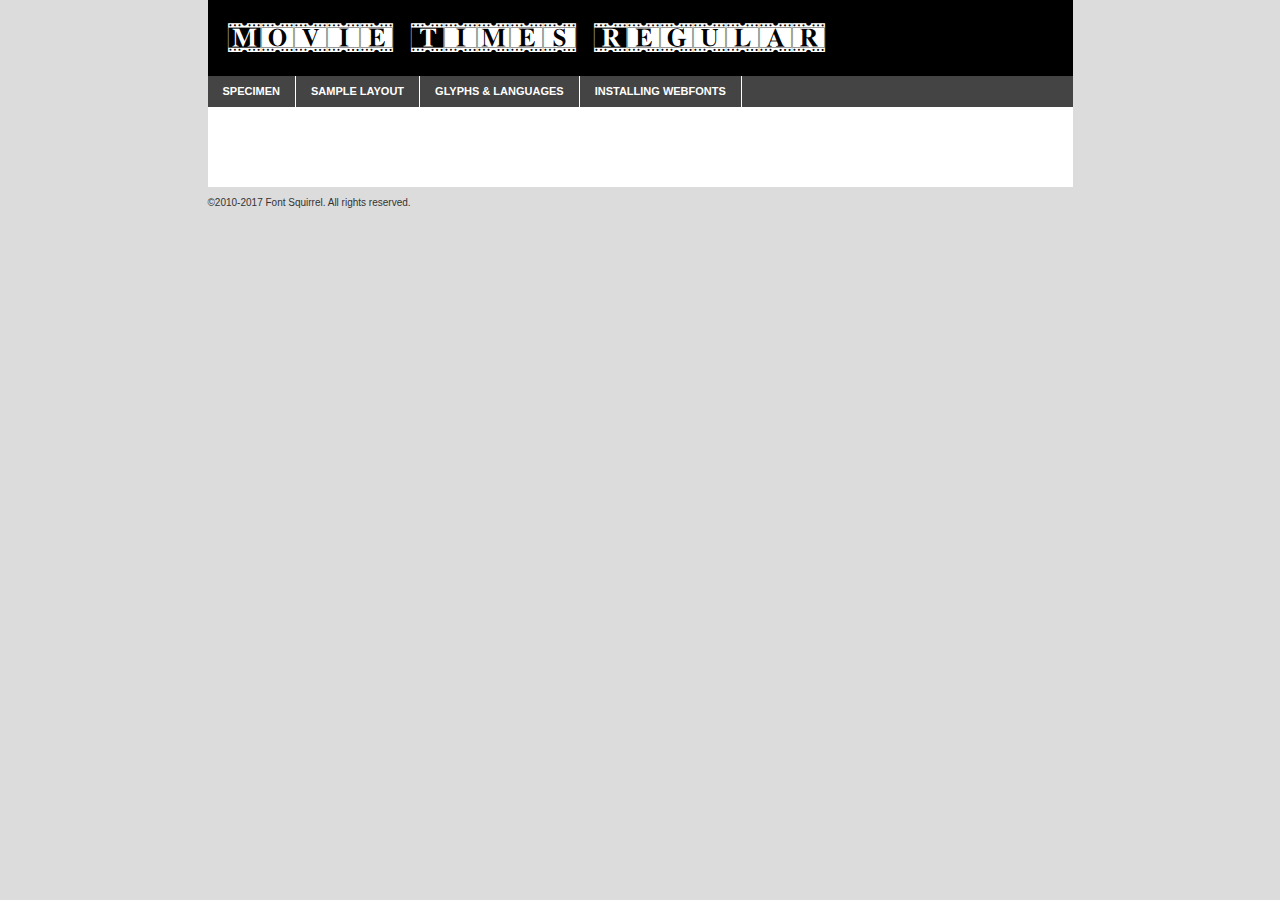
<file: assets/font/movietimes-pg61-demo.html>
<!DOCTYPE html PUBLIC "-//W3C//DTD XHTML 1.0 Transitional//EN"
        "http://www.w3.org/TR/xhtml1/DTD/xhtml1-transitional.dtd">

<html xmlns="http://www.w3.org/1999/xhtml" xml:lang="en" lang="en">
<head>
    <meta http-equiv="Content-Type" content="text/html; charset=utf-8"/>
    <script src="http://ajax.googleapis.com/ajax/libs/jquery/1.7.2/jquery.min.js" type="text/javascript" charset="utf-8"></script>
    <script type="text/javascript">
		(function($) {
			$.fn.easyTabs = function(option) {
				var param = jQuery.extend({ fadeSpeed: 'fast', defaultContent: 1, activeClass: 'active' }, option);
				$(this).each(function() {
					var thisId = '#' + this.id;
					if ( param.defaultContent == '' )
					{
						param.defaultContent = 1;
					}
					if ( typeof param.defaultContent == 'number' )
					{
						var defaultTab = $(thisId + ' .tabs li:eq(' + (param.defaultContent - 1) + ') a').attr('href').substr(1);
					}
					else
					{
						var defaultTab = param.defaultContent;
					}
					$(thisId + ' .tabs li a').each(function() {
						var tabToHide = $(this).attr('href').substr(1);
						$('#' + tabToHide).addClass('easytabs-tab-content');
					});
					hideAll();
					changeContent(defaultTab);

					function hideAll() {$(thisId + ' .easytabs-tab-content').hide();}

					function changeContent(tabId)
					{
						hideAll();
						$(thisId + ' .tabs li').removeClass(param.activeClass);
						$(thisId + ' .tabs li a[href=#' + tabId + ']').closest('li').addClass(param.activeClass);
						if ( param.fadeSpeed != 'none' )
						{
							$(thisId + ' #' + tabId).fadeIn(param.fadeSpeed);
						}
						else
						{
							$(thisId + ' #' + tabId).show();
						}
					}

					$(thisId + ' .tabs li').click(function() {
						var tabId = $(this).find('a').attr('href').substr(1);
						changeContent(tabId);
						return false;
					});
				});
			}
		})(jQuery);
    </script>
    <link rel="stylesheet" href="specimen_files/specimen_stylesheet.css" type="text/css" charset="utf-8"/>
    <link rel="stylesheet" href="stylesheet.css" type="text/css" charset="utf-8"/>

    <style type="text/css">
        		body {
			font-family: 'movie_timesregular';
        		}

            </style>

    <title>Movie Times Regular Specimen</title>


    <script type="text/javascript" charset="utf-8">
		$(document).ready(function() {
			$('#container').easyTabs({ defaultContent: 1 });
		});
    </script>
</head>

<body>
<div id="container">
    <div id="header">
		Movie Times Regular    </div>
    <ul class="tabs">
        <li><a href="#specimen">Specimen</a></li>
        <li><a href="#layout">Sample Layout</a></li>
		        <li><a href="#glyphs">Glyphs &amp; Languages</a></li>
        <li><a href="#installing">Installing Webfonts</a></li>

    </ul>

    <div id="main_content">


        <div id="specimen">

            <div class="section">
                <div class="grid12 firstcol">
                    <div class="huge">AaBb</div>
                </div>
            </div>

            <div class="section">
                <div class="glyph_range">A&#x200B;B&#x200b;C&#x200b;D&#x200b;E&#x200b;F&#x200b;G&#x200b;H&#x200b;I&#x200b;J&#x200b;K&#x200b;L&#x200b;M&#x200b;N&#x200b;O&#x200b;P&#x200b;Q&#x200b;R&#x200b;S&#x200b;T&#x200b;U&#x200b;V&#x200b;W&#x200b;X&#x200b;Y&#x200b;Z&#x200b;a&#x200b;b&#x200b;c&#x200b;d&#x200b;e&#x200b;f&#x200b;g&#x200b;h&#x200b;i&#x200b;j&#x200b;k&#x200b;l&#x200b;m&#x200b;n&#x200b;o&#x200b;p&#x200b;q&#x200b;r&#x200b;s&#x200b;t&#x200b;u&#x200b;v&#x200b;w&#x200b;x&#x200b;y&#x200b;z&#x200b;1&#x200b;2&#x200b;3&#x200b;4&#x200b;5&#x200b;6&#x200b;7&#x200b;8&#x200b;9&#x200b;0&#x200b;&amp;&#x200b;.&#x200b;,&#x200b;?&#x200b;!&#x200b;&#64;&#x200b;(&#x200b;)&#x200b;#&#x200b;$&#x200b;%&#x200b;*&#x200b;+&#x200b;-&#x200b;=&#x200b;:&#x200b;;</div>
            </div>
            <div class="section">
                <div class="grid12 firstcol">
                    <table class="sample_table">
                        <tr>
                            <td>10</td>
                            <td class="size10">abcdefghijklmnopqrstuvwxyzABCDEFGHIJKLMNOPQRSTUVWXYZ0123456789abcdefghijklmnopqrstuvwxyzABCDEFGHIJKLMNOPQRSTUVWXYZ0123456789abcdefghijklmnopqrstuvwxyzABCDEFGHIJKLMNOPQRSTUVWXYZ</td>
                        </tr>
                        <tr>
                            <td>11</td>
                            <td class="size11">abcdefghijklmnopqrstuvwxyzABCDEFGHIJKLMNOPQRSTUVWXYZ0123456789abcdefghijklmnopqrstuvwxyzABCDEFGHIJKLMNOPQRSTUVWXYZ0123456789abcdefghijklmnopqrstuvwxyzABCDEFGHIJKLMNOPQRSTUVWXYZ</td>
                        </tr>
                        <tr>
                            <td>12</td>
                            <td class="size12">abcdefghijklmnopqrstuvwxyzABCDEFGHIJKLMNOPQRSTUVWXYZ0123456789abcdefghijklmnopqrstuvwxyzABCDEFGHIJKLMNOPQRSTUVWXYZ0123456789abcdefghijklmnopqrstuvwxyzABCDEFGHIJKLMNOPQRSTUVWXYZ</td>
                        </tr>
                        <tr>
                            <td>13</td>
                            <td class="size13">abcdefghijklmnopqrstuvwxyzABCDEFGHIJKLMNOPQRSTUVWXYZ0123456789abcdefghijklmnopqrstuvwxyzABCDEFGHIJKLMNOPQRSTUVWXYZ0123456789abcdefghijklmnopqrstuvwxyzABCDEFGHIJKLMNOPQRSTUVWXYZ</td>
                        </tr>
                        <tr>
                            <td>14</td>
                            <td class="size14">abcdefghijklmnopqrstuvwxyzABCDEFGHIJKLMNOPQRSTUVWXYZ0123456789abcdefghijklmnopqrstuvwxyzABCDEFGHIJKLMNOPQRSTUVWXYZ0123456789abcdefghijklmnopqrstuvwxyzABCDEFGHIJKLMNOPQRSTUVWXYZ</td>
                        </tr>
                        <tr>
                            <td>16</td>
                            <td class="size16">abcdefghijklmnopqrstuvwxyzABCDEFGHIJKLMNOPQRSTUVWXYZ0123456789abcdefghijklmnopqrstuvwxyzABCDEFGHIJKLMNOPQRSTUVWXYZ</td>
                        </tr>
                        <tr>
                            <td>18</td>
                            <td class="size18">abcdefghijklmnopqrstuvwxyzABCDEFGHIJKLMNOPQRSTUVWXYZ0123456789abcdefghijklmnopqrstuvwxyzABCDEFGHIJKLMNOPQRSTUVWXYZ</td>
                        </tr>
                        <tr>
                            <td>20</td>
                            <td class="size20">abcdefghijklmnopqrstuvwxyzABCDEFGHIJKLMNOPQRSTUVWXYZ0123456789abcdefghijklmnopqrstuvwxyzABCDEFGHIJKLMNOPQRSTUVWXYZ</td>
                        </tr>
                        <tr>
                            <td>24</td>
                            <td class="size24">abcdefghijklmnopqrstuvwxyzABCDEFGHIJKLMNOPQRSTUVWXYZ0123456789abcdefghijklmnopqrstuvwxyzABCDEFGHIJKLMNOPQRSTUVWXYZ</td>
                        </tr>
                        <tr>
                            <td>30</td>
                            <td class="size30">abcdefghijklmnopqrstuvwxyzABCDEFGHIJKLMNOPQRSTUVWXYZ0123456789abcdefghijklmnopqrstuvwxyzABCDEFGHIJKLMNOPQRSTUVWXYZ</td>
                        </tr>
                        <tr>
                            <td>36</td>
                            <td class="size36">abcdefghijklmnopqrstuvwxyzABCDEFGHIJKLMNOPQRSTUVWXYZ0123456789abcdefghijklmnopqrstuvwxyzABCDEFGHIJKLMNOPQRSTUVWXYZ</td>
                        </tr>
                        <tr>
                            <td>48</td>
                            <td class="size48">abcdefghijklmnopqrstuvwxyzABCDEFGHIJKLMNOPQRSTUVWXYZ0123456789abcdefghijklmnopqrstuvwxyzABCDEFGHIJKLMNOPQRSTUVWXYZ</td>
                        </tr>
                        <tr>
                            <td>60</td>
                            <td class="size60">abcdefghijklmnopqrstuvwxyzABCDEFGHIJKLMNOPQRSTUVWXYZ0123456789abcdefghijklmnopqrstuvwxyzABCDEFGHIJKLMNOPQRSTUVWXYZ</td>
                        </tr>
                        <tr>
                            <td>72</td>
                            <td class="size72">abcdefghijklmnopqrstuvwxyzABCDEFGHIJKLMNOPQRSTUVWXYZ0123456789abcdefghijklmnopqrstuvwxyzABCDEFGHIJKLMNOPQRSTUVWXYZ</td>
                        </tr>
                        <tr>
                            <td>90</td>
                            <td class="size90">abcdefghijklmnopqrstuvwxyzABCDEFGHIJKLMNOPQRSTUVWXYZ0123456789abcdefghijklmnopqrstuvwxyzABCDEFGHIJKLMNOPQRSTUVWXYZ</td>
                        </tr>
                    </table>

                </div>

            </div>


            <div class="section" id="bodycomparison">


                <div id="xheight">
                    <div class="fontbody">&#x25FC;&#x25FC;&#x25FC;&#x25FC;&#x25FC;&#x25FC;&#x25FC;&#x25FC;&#x25FC;&#x25FC;&#x25FC;&#x25FC;&#x25FC;&#x25FC;&#x25FC;&#x25FC;&#x25FC;&#x25FC;&#x25FC;&#x25FC;&#x25FC;&#x25FC;&#x25FC;&#x25FC;&#x25FC;&#x25FC;&#x25FC;&#x25FC;&#x25FC;&#x25FC;&#x25FC;&#x25FC;&#x25FC;&#x25FC;&#x25FC;&#x25FC;&#x25FC;&#x25FC;&#x25FC;&#x25FC;&#x25FC;&#x25FC;&#x25FC;&#x25FC;&#x25FC;&#x25FC;&#x25FC;&#x25FC;&#x25FC;&#x25FC;&#x25FC;&#x25FC;&#x25FC;&#x25FC;&#x25FC;&#x25FC;&#x25FC;&#x25FC;&#x25FC;&#x25FC;&#x25FC;&#x25FC;&#x25FC;&#x25FC;&#x25FC;&#x25FC;&#x25FC;&#x25FC;&#x25FC;&#x25FC;&#x25FC;&#x25FC;&#x25FC;&#x25FC;&#x25FC;&#x25FC;&#x25FC;&#x25FC;&#x25FC;&#x25FC;&#x25FC;&#x25FC;&#x25FC;&#x25FC;&#x25FC;&#x25FC;&#x25FC;&#x25FC;&#x25FC;&#x25FC;&#x25FC;&#x25FC;&#x25FC;&#x25FC;&#x25FC;&#x25FC;&#x25FC;&#x25FC;&#x25FC;body</div>
                    <div class="arialbody">body</div>
                    <div class="verdanabody">body</div>
                    <div class="georgiabody">body</div>
                </div>
                <div class="fontbody" style="z-index:1">
                    body<span>Movie Times Regular</span>
                </div>
                <div class="arialbody" style="z-index:1">
                    body<span>Arial</span>
                </div>
                <div class="verdanabody" style="z-index:1">
                    body<span>Verdana</span>
                </div>
                <div class="georgiabody" style="z-index:1">
                    body<span>Georgia</span>
                </div>


            </div>


            <div class="section psample psample_row1" id="">

                <div class="grid2 firstcol">
                    <p class="size10"><span>10.</span>Aenean lacinia bibendum nulla sed consectetur. Fusce dapibus, tellus ac cursus commodo, tortor mauris condimentum nibh, ut fermentum massa justo sit amet risus. Nullam id dolor id nibh ultricies vehicula ut id elit. Cum sociis natoque penatibus et magnis dis parturient montes, nascetur ridiculus mus. Nulla vitae elit libero, a pharetra augue.</p>

                </div>
                <div class="grid3">
                    <p class="size11"><span>11.</span>Aenean lacinia bibendum nulla sed consectetur. Fusce dapibus, tellus ac cursus commodo, tortor mauris condimentum nibh, ut fermentum massa justo sit amet risus. Nullam id dolor id nibh ultricies vehicula ut id elit. Cum sociis natoque penatibus et magnis dis parturient montes, nascetur ridiculus mus. Nulla vitae elit libero, a pharetra augue.</p>

                </div>
                <div class="grid3">
                    <p class="size12"><span>12.</span>Aenean lacinia bibendum nulla sed consectetur. Fusce dapibus, tellus ac cursus commodo, tortor mauris condimentum nibh, ut fermentum massa justo sit amet risus. Nullam id dolor id nibh ultricies vehicula ut id elit. Cum sociis natoque penatibus et magnis dis parturient montes, nascetur ridiculus mus. Nulla vitae elit libero, a pharetra augue.</p>

                </div>
                <div class="grid4">
                    <p class="size13"><span>13.</span>Aenean lacinia bibendum nulla sed consectetur. Fusce dapibus, tellus ac cursus commodo, tortor mauris condimentum nibh, ut fermentum massa justo sit amet risus. Nullam id dolor id nibh ultricies vehicula ut id elit. Cum sociis natoque penatibus et magnis dis parturient montes, nascetur ridiculus mus. Nulla vitae elit libero, a pharetra augue.</p>

                </div>
                <div class="white_blend"></div>

            </div>
            <div class="section psample psample_row2" id="">
                <div class="grid3 firstcol">
                    <p class="size14"><span>14.</span>Aenean lacinia bibendum nulla sed consectetur. Fusce dapibus, tellus ac cursus commodo, tortor mauris condimentum nibh, ut fermentum massa justo sit amet risus. Nullam id dolor id nibh ultricies vehicula ut id elit. Cum sociis natoque penatibus et magnis dis parturient montes, nascetur ridiculus mus. Nulla vitae elit libero, a pharetra augue.</p>

                </div>
                <div class="grid4">
                    <p class="size16"><span>16.</span>Aenean lacinia bibendum nulla sed consectetur. Fusce dapibus, tellus ac cursus commodo, tortor mauris condimentum nibh, ut fermentum massa justo sit amet risus. Nullam id dolor id nibh ultricies vehicula ut id elit. Cum sociis natoque penatibus et magnis dis parturient montes, nascetur ridiculus mus. Nulla vitae elit libero, a pharetra augue.</p>

                </div>
                <div class="grid5">
                    <p class="size18"><span>18.</span>Aenean lacinia bibendum nulla sed consectetur. Fusce dapibus, tellus ac cursus commodo, tortor mauris condimentum nibh, ut fermentum massa justo sit amet risus. Nullam id dolor id nibh ultricies vehicula ut id elit. Cum sociis natoque penatibus et magnis dis parturient montes, nascetur ridiculus mus. Nulla vitae elit libero, a pharetra augue.</p>

                </div>

                <div class="white_blend"></div>

            </div>

            <div class="section psample psample_row3" id="">
                <div class="grid5 firstcol">
                    <p class="size20"><span>20.</span>Aenean lacinia bibendum nulla sed consectetur. Fusce dapibus, tellus ac cursus commodo, tortor mauris condimentum nibh, ut fermentum massa justo sit amet risus. Nullam id dolor id nibh ultricies vehicula ut id elit. Cum sociis natoque penatibus et magnis dis parturient montes, nascetur ridiculus mus. Nulla vitae elit libero, a pharetra augue.</p>
                </div>
                <div class="grid7">
                    <p class="size24"><span>24.</span>Aenean lacinia bibendum nulla sed consectetur. Fusce dapibus, tellus ac cursus commodo, tortor mauris condimentum nibh, ut fermentum massa justo sit amet risus. Nullam id dolor id nibh ultricies vehicula ut id elit. Cum sociis natoque penatibus et magnis dis parturient montes, nascetur ridiculus mus. Nulla vitae elit libero, a pharetra augue.</p>
                </div>

                <div class="white_blend"></div>

            </div>

            <div class="section psample psample_row4" id="">
                <div class="grid12 firstcol">
                    <p class="size30"><span>30.</span>Aenean lacinia bibendum nulla sed consectetur. Fusce dapibus, tellus ac cursus commodo, tortor mauris condimentum nibh, ut fermentum massa justo sit amet risus. Nullam id dolor id nibh ultricies vehicula ut id elit. Cum sociis natoque penatibus et magnis dis parturient montes, nascetur ridiculus mus. Nulla vitae elit libero, a pharetra augue.</p>
                </div>
                <div class="white_blend"></div>

            </div>


            <div class="section psample psample_row1 fullreverse">
                <div class="grid2 firstcol">
                    <p class="size10"><span>10.</span>Aenean lacinia bibendum nulla sed consectetur. Fusce dapibus, tellus ac cursus commodo, tortor mauris condimentum nibh, ut fermentum massa justo sit amet risus. Nullam id dolor id nibh ultricies vehicula ut id elit. Cum sociis natoque penatibus et magnis dis parturient montes, nascetur ridiculus mus. Nulla vitae elit libero, a pharetra augue.</p>

                </div>
                <div class="grid3">
                    <p class="size11"><span>11.</span>Aenean lacinia bibendum nulla sed consectetur. Fusce dapibus, tellus ac cursus commodo, tortor mauris condimentum nibh, ut fermentum massa justo sit amet risus. Nullam id dolor id nibh ultricies vehicula ut id elit. Cum sociis natoque penatibus et magnis dis parturient montes, nascetur ridiculus mus. Nulla vitae elit libero, a pharetra augue.</p>

                </div>
                <div class="grid3">
                    <p class="size12"><span>12.</span>Aenean lacinia bibendum nulla sed consectetur. Fusce dapibus, tellus ac cursus commodo, tortor mauris condimentum nibh, ut fermentum massa justo sit amet risus. Nullam id dolor id nibh ultricies vehicula ut id elit. Cum sociis natoque penatibus et magnis dis parturient montes, nascetur ridiculus mus. Nulla vitae elit libero, a pharetra augue.</p>

                </div>
                <div class="grid4">
                    <p class="size13"><span>13.</span>Aenean lacinia bibendum nulla sed consectetur. Fusce dapibus, tellus ac cursus commodo, tortor mauris condimentum nibh, ut fermentum massa justo sit amet risus. Nullam id dolor id nibh ultricies vehicula ut id elit. Cum sociis natoque penatibus et magnis dis parturient montes, nascetur ridiculus mus. Nulla vitae elit libero, a pharetra augue.</p>

                </div>
                <div class="black_blend"></div>

            </div>

            <div class="section psample psample_row2 fullreverse">
                <div class="grid3 firstcol">
                    <p class="size14"><span>14.</span>Aenean lacinia bibendum nulla sed consectetur. Fusce dapibus, tellus ac cursus commodo, tortor mauris condimentum nibh, ut fermentum massa justo sit amet risus. Nullam id dolor id nibh ultricies vehicula ut id elit. Cum sociis natoque penatibus et magnis dis parturient montes, nascetur ridiculus mus. Nulla vitae elit libero, a pharetra augue.</p>

                </div>
                <div class="grid4">
                    <p class="size16"><span>16.</span>Aenean lacinia bibendum nulla sed consectetur. Fusce dapibus, tellus ac cursus commodo, tortor mauris condimentum nibh, ut fermentum massa justo sit amet risus. Nullam id dolor id nibh ultricies vehicula ut id elit. Cum sociis natoque penatibus et magnis dis parturient montes, nascetur ridiculus mus. Nulla vitae elit libero, a pharetra augue.</p>

                </div>
                <div class="grid5">
                    <p class="size18"><span>18.</span>Aenean lacinia bibendum nulla sed consectetur. Fusce dapibus, tellus ac cursus commodo, tortor mauris condimentum nibh, ut fermentum massa justo sit amet risus. Nullam id dolor id nibh ultricies vehicula ut id elit. Cum sociis natoque penatibus et magnis dis parturient montes, nascetur ridiculus mus. Nulla vitae elit libero, a pharetra augue.</p>

                </div>
                <div class="black_blend"></div>

            </div>

            <div class="section psample fullreverse psample_row3" id="">
                <div class="grid5 firstcol">
                    <p class="size20"><span>20.</span>Aenean lacinia bibendum nulla sed consectetur. Fusce dapibus, tellus ac cursus commodo, tortor mauris condimentum nibh, ut fermentum massa justo sit amet risus. Nullam id dolor id nibh ultricies vehicula ut id elit. Cum sociis natoque penatibus et magnis dis parturient montes, nascetur ridiculus mus. Nulla vitae elit libero, a pharetra augue.</p>
                </div>
                <div class="grid7">
                    <p class="size24"><span>24.</span>Aenean lacinia bibendum nulla sed consectetur. Fusce dapibus, tellus ac cursus commodo, tortor mauris condimentum nibh, ut fermentum massa justo sit amet risus. Nullam id dolor id nibh ultricies vehicula ut id elit. Cum sociis natoque penatibus et magnis dis parturient montes, nascetur ridiculus mus. Nulla vitae elit libero, a pharetra augue.</p>
                </div>

                <div class="black_blend"></div>

            </div>

            <div class="section psample fullreverse psample_row4" id="" style="border-bottom: 20px #000 solid;">
                <div class="grid12 firstcol">
                    <p class="size30"><span>30.</span>Aenean lacinia bibendum nulla sed consectetur. Fusce dapibus, tellus ac cursus commodo, tortor mauris condimentum nibh, ut fermentum massa justo sit amet risus. Nullam id dolor id nibh ultricies vehicula ut id elit. Cum sociis natoque penatibus et magnis dis parturient montes, nascetur ridiculus mus. Nulla vitae elit libero, a pharetra augue.</p>
                </div>
                <div class="black_blend"></div>

            </div>


        </div>

        <div id="layout">

            <div class="section">

                <div class="grid12 firstcol">
                    <h1>Lorem Ipsum Dolor</h1>
                    <h2>Etiam porta sem malesuada magna mollis euismod</h2>

                    <p class="byline">By <a href="#link">Aenean Lacinia</a></p>
                </div>
            </div>
            <div class="section">
                <div class="grid8 firstcol">
                    <p class="large">Donec sed odio dui. Morbi leo risus, porta ac consectetur ac, vestibulum at eros. Fusce dapibus, tellus ac cursus commodo, tortor mauris condimentum nibh, ut fermentum massa justo sit amet risus. </p>


                    <h3>Pellentesque ornare sem</h3>

                    <p>Maecenas sed diam eget risus varius blandit sit amet non magna. Maecenas faucibus mollis interdum. Donec ullamcorper nulla non metus auctor fringilla. Nullam id dolor id nibh ultricies vehicula ut id elit. Nullam id dolor id nibh ultricies vehicula ut id elit. </p>

                    <p>Aenean eu leo quam. Pellentesque ornare sem lacinia quam venenatis vestibulum. Lorem ipsum dolor sit amet, consectetur adipiscing elit. Cum sociis natoque penatibus et magnis dis parturient montes, nascetur ridiculus mus. </p>

                    <p>Nulla vitae elit libero, a pharetra augue. Praesent commodo cursus magna, vel scelerisque nisl consectetur et. Aenean lacinia bibendum nulla sed consectetur. </p>

                    <p>Nullam quis risus eget urna mollis ornare vel eu leo. Nullam quis risus eget urna mollis ornare vel eu leo. Maecenas sed diam eget risus varius blandit sit amet non magna. Donec ullamcorper nulla non metus auctor fringilla. </p>

                    <h3>Cras mattis consectetur</h3>

                    <p>Aenean eu leo quam. Pellentesque ornare sem lacinia quam venenatis vestibulum. Aenean lacinia bibendum nulla sed consectetur. Integer posuere erat a ante venenatis dapibus posuere velit aliquet. Cras mattis consectetur purus sit amet fermentum. </p>

                    <p>Nullam id dolor id nibh ultricies vehicula ut id elit. Nullam quis risus eget urna mollis ornare vel eu leo. Cras mattis consectetur purus sit amet fermentum.</p>
                </div>

                <div class="grid4 sidebar">

                    <div class="box reverse">
                        <p class="last">Nullam quis risus eget urna mollis ornare vel eu leo. Donec ullamcorper nulla non metus auctor fringilla. Cras mattis consectetur purus sit amet fermentum. Sed posuere consectetur est at lobortis. Lorem ipsum dolor sit amet, consectetur adipiscing elit. </p>
                    </div>

                    <p class="caption">Maecenas sed diam eget risus varius.</p>

                    <p>Vestibulum id ligula porta felis euismod semper. Integer posuere erat a ante venenatis dapibus posuere velit aliquet. Vestibulum id ligula porta felis euismod semper. Sed posuere consectetur est at lobortis. Maecenas sed diam eget risus varius blandit sit amet non magna. Fusce dapibus, tellus ac cursus commodo, tortor mauris condimentum nibh, ut fermentum massa justo sit amet risus. </p>


                    <p>Duis mollis, est non commodo luctus, nisi erat porttitor ligula, eget lacinia odio sem nec elit. Aenean lacinia bibendum nulla sed consectetur. Vivamus sagittis lacus vel augue laoreet rutrum faucibus dolor auctor. Aenean lacinia bibendum nulla sed consectetur. Nullam quis risus eget urna mollis ornare vel eu leo. </p>

                    <p>Praesent commodo cursus magna, vel scelerisque nisl consectetur et. Donec ullamcorper nulla non metus auctor fringilla. Maecenas faucibus mollis interdum. Fusce dapibus, tellus ac cursus commodo, tortor mauris condimentum nibh, ut fermentum massa justo sit amet risus. </p>

                </div>
            </div>

        </div>


		

        <div id="glyphs">
            <div class="section">
                <div class="grid12 firstcol">

                    <h1>Language Support</h1>
                    <p>The subset of Movie Times Regular in this kit supports the following languages:<br/>

						English, German, Arrernte, Bislama, Cebuano, Fijian, Gilbertese, Hmong, Hopi, Ibanag, Iloko_ilokano, Interglossa_glosa, Interlingua, Lojban, Norfolk_pitcairnese, Oromo, Rotokas, Seychelles_creole, Shona, Somali, Southern_ndebele, Swahili, Swati_swazi, Tok_pisin, Volapuk, Warlpiri, Xhosa, Zulu, Latinbasic, Demo                    </p>
                    <h1>Glyph Chart</h1>
                    <p>The subset of Movie Times Regular in this kit includes all the glyphs listed below. Unicode entities are included above each glyph to help you insert individual characters into your layout.</p>
                    <div id="glyph_chart">

																				                                <div><p>&amp;#13;</p>&#13;</div>
																				                                <div><p>&amp;#32;</p>&#32;</div>
																				                                <div><p>&amp;#33;</p>&#33;</div>
																				                                <div><p>&amp;#34;</p>&#34;</div>
																				                                <div><p>&amp;#35;</p>&#35;</div>
																				                                <div><p>&amp;#36;</p>&#36;</div>
																				                                <div><p>&amp;#37;</p>&#37;</div>
																				                                <div><p>&amp;#38;</p>&#38;</div>
																				                                <div><p>&amp;#39;</p>&#39;</div>
																				                                <div><p>&amp;#41;</p>&#41;</div>
																				                                <div><p>&amp;#42;</p>&#42;</div>
																				                                <div><p>&amp;#43;</p>&#43;</div>
																				                                <div><p>&amp;#44;</p>&#44;</div>
																				                                <div><p>&amp;#45;</p>&#45;</div>
																				                                <div><p>&amp;#46;</p>&#46;</div>
																				                                <div><p>&amp;#47;</p>&#47;</div>
																				                                <div><p>&amp;#48;</p>&#48;</div>
																				                                <div><p>&amp;#49;</p>&#49;</div>
																				                                <div><p>&amp;#50;</p>&#50;</div>
																				                                <div><p>&amp;#51;</p>&#51;</div>
																				                                <div><p>&amp;#52;</p>&#52;</div>
																				                                <div><p>&amp;#53;</p>&#53;</div>
																				                                <div><p>&amp;#54;</p>&#54;</div>
																				                                <div><p>&amp;#55;</p>&#55;</div>
																				                                <div><p>&amp;#56;</p>&#56;</div>
																				                                <div><p>&amp;#57;</p>&#57;</div>
																				                                <div><p>&amp;#58;</p>&#58;</div>
																				                                <div><p>&amp;#59;</p>&#59;</div>
																				                                <div><p>&amp;#60;</p>&#60;</div>
																				                                <div><p>&amp;#61;</p>&#61;</div>
																				                                <div><p>&amp;#62;</p>&#62;</div>
																				                                <div><p>&amp;#63;</p>&#63;</div>
																				                                <div><p>&amp;#65;</p>&#65;</div>
																				                                <div><p>&amp;#66;</p>&#66;</div>
																				                                <div><p>&amp;#67;</p>&#67;</div>
																				                                <div><p>&amp;#68;</p>&#68;</div>
																				                                <div><p>&amp;#69;</p>&#69;</div>
																				                                <div><p>&amp;#70;</p>&#70;</div>
																				                                <div><p>&amp;#71;</p>&#71;</div>
																				                                <div><p>&amp;#72;</p>&#72;</div>
																				                                <div><p>&amp;#73;</p>&#73;</div>
																				                                <div><p>&amp;#74;</p>&#74;</div>
																				                                <div><p>&amp;#75;</p>&#75;</div>
																				                                <div><p>&amp;#76;</p>&#76;</div>
																				                                <div><p>&amp;#77;</p>&#77;</div>
																				                                <div><p>&amp;#78;</p>&#78;</div>
																				                                <div><p>&amp;#79;</p>&#79;</div>
																				                                <div><p>&amp;#80;</p>&#80;</div>
																				                                <div><p>&amp;#81;</p>&#81;</div>
																				                                <div><p>&amp;#82;</p>&#82;</div>
																				                                <div><p>&amp;#83;</p>&#83;</div>
																				                                <div><p>&amp;#84;</p>&#84;</div>
																				                                <div><p>&amp;#85;</p>&#85;</div>
																				                                <div><p>&amp;#86;</p>&#86;</div>
																				                                <div><p>&amp;#87;</p>&#87;</div>
																				                                <div><p>&amp;#88;</p>&#88;</div>
																				                                <div><p>&amp;#89;</p>&#89;</div>
																				                                <div><p>&amp;#90;</p>&#90;</div>
																				                                <div><p>&amp;#95;</p>&#95;</div>
																				                                <div><p>&amp;#97;</p>&#97;</div>
																				                                <div><p>&amp;#98;</p>&#98;</div>
																				                                <div><p>&amp;#99;</p>&#99;</div>
																				                                <div><p>&amp;#100;</p>&#100;</div>
																				                                <div><p>&amp;#101;</p>&#101;</div>
																				                                <div><p>&amp;#102;</p>&#102;</div>
																				                                <div><p>&amp;#103;</p>&#103;</div>
																				                                <div><p>&amp;#104;</p>&#104;</div>
																				                                <div><p>&amp;#105;</p>&#105;</div>
																				                                <div><p>&amp;#106;</p>&#106;</div>
																				                                <div><p>&amp;#107;</p>&#107;</div>
																				                                <div><p>&amp;#108;</p>&#108;</div>
																				                                <div><p>&amp;#109;</p>&#109;</div>
																				                                <div><p>&amp;#110;</p>&#110;</div>
																				                                <div><p>&amp;#111;</p>&#111;</div>
																				                                <div><p>&amp;#112;</p>&#112;</div>
																				                                <div><p>&amp;#113;</p>&#113;</div>
																				                                <div><p>&amp;#114;</p>&#114;</div>
																				                                <div><p>&amp;#115;</p>&#115;</div>
																				                                <div><p>&amp;#116;</p>&#116;</div>
																				                                <div><p>&amp;#117;</p>&#117;</div>
																				                                <div><p>&amp;#118;</p>&#118;</div>
																				                                <div><p>&amp;#119;</p>&#119;</div>
																				                                <div><p>&amp;#120;</p>&#120;</div>
																				                                <div><p>&amp;#121;</p>&#121;</div>
																				                                <div><p>&amp;#122;</p>&#122;</div>
																				                                <div><p>&amp;#126;</p>&#126;</div>
																				                                <div><p>&amp;#160;</p>&#160;</div>
																				                                <div><p>&amp;#173;</p>&#173;</div>
																				                                <div><p>&amp;#196;</p>&#196;</div>
																				                                <div><p>&amp;#208;</p>&#208;</div>
																				                                <div><p>&amp;#214;</p>&#214;</div>
																				                                <div><p>&amp;#220;</p>&#220;</div>
																				                                <div><p>&amp;#223;</p>&#223;</div>
																				                                <div><p>&amp;#228;</p>&#228;</div>
																				                                <div><p>&amp;#246;</p>&#246;</div>
																				                                <div><p>&amp;#252;</p>&#252;</div>
																				                                <div><p>&amp;#339;</p>&#339;</div>
																				                                <div><p>&amp;#376;</p>&#376;</div>
																				                                <div><p>&amp;#8192;</p>&#8192;</div>
																				                                <div><p>&amp;#8193;</p>&#8193;</div>
																				                                <div><p>&amp;#8194;</p>&#8194;</div>
																				                                <div><p>&amp;#8195;</p>&#8195;</div>
																				                                <div><p>&amp;#8196;</p>&#8196;</div>
																				                                <div><p>&amp;#8197;</p>&#8197;</div>
																				                                <div><p>&amp;#8198;</p>&#8198;</div>
																				                                <div><p>&amp;#8199;</p>&#8199;</div>
																				                                <div><p>&amp;#8200;</p>&#8200;</div>
																				                                <div><p>&amp;#8201;</p>&#8201;</div>
																				                                <div><p>&amp;#8202;</p>&#8202;</div>
																				                                <div><p>&amp;#8208;</p>&#8208;</div>
																				                                <div><p>&amp;#8209;</p>&#8209;</div>
																				                                <div><p>&amp;#8210;</p>&#8210;</div>
																				                                <div><p>&amp;#8211;</p>&#8211;</div>
																				                                <div><p>&amp;#8212;</p>&#8212;</div>
																				                                <div><p>&amp;#8239;</p>&#8239;</div>
																				                                <div><p>&amp;#8287;</p>&#8287;</div>
																				                                <div><p>&amp;#9724;</p>&#9724;</div>
																																													                    </div>
                </div>


            </div>
        </div>


        <div id="specs">

        </div>

        <div id="installing">
            <div class="section">
                <div class="grid7 firstcol">
                    <h1>Installing Webfonts</h1>

                    <p>Webfonts are supported by all major browser platforms but not all in the same way. There are currently four different font formats that must be included in order to target all browsers. This includes TTF, WOFF, EOT and SVG.</p>

                    <h2>1. Upload your webfonts</h2>
                    <p>You must upload your webfont kit to your website. They should be in or near the same directory as your CSS files.</p>

                    <h2>2. Include the webfont stylesheet</h2>
                    <p>A special CSS @font-face declaration helps the various browsers select the appropriate font it needs without causing you a bunch of headaches. Learn more about this syntax by reading the <a href="https://www.fontspring.com/blog/further-hardening-of-the-bulletproof-syntax">Fontspring blog post</a> about it. The code for it is as follows:</p>


                    <code>
                        @font-face{
                        font-family: 'MyWebFont';
                        src: url('WebFont.eot');
                        src: url('WebFont.eot?#iefix') format('embedded-opentype'),
                        url('WebFont.woff') format('woff'),
                        url('WebFont.ttf') format('truetype'),
                        url('WebFont.svg#webfont') format('svg');
                        }
                    </code>

                    <p>We've already gone ahead and generated the code for you. All you have to do is link to the stylesheet in your HTML, like this:</p>
                    <code>&lt;link rel=&quot;stylesheet&quot; href=&quot;stylesheet.css&quot; type=&quot;text/css&quot; charset=&quot;utf-8&quot; /&gt;</code>

                    <h2>3. Modify your own stylesheet</h2>
                    <p>To take advantage of your new fonts, you must tell your stylesheet to use them. Look at the original @font-face declaration above and find the property called "font-family." The name linked there will be what you use to reference the font. Prepend that webfont name to the font stack in the "font-family" property, inside the selector you want to change. For example:</p>
                    <code>p { font-family: 'WebFont', Arial, sans-serif; }</code>

                    <h2>4. Test</h2>
                    <p>Getting webfonts to work cross-browser <em>can</em> be tricky. Use the information in the sidebar to help you if you find that fonts aren't loading in a particular browser.</p>
                </div>

                <div class="grid5 sidebar">
                    <div class="box">
                        <h2>Troubleshooting<br/>Font-Face Problems</h2>
                        <p>Having trouble getting your webfonts to load in your new website? Here are some tips to sort out what might be the problem.</p>

                        <h3>Fonts not showing in any browser</h3>

                        <p>This sounds like you need to work on the plumbing. You either did not upload the fonts to the correct directory, or you did not link the fonts properly in the CSS. If you've confirmed that all this is correct and you still have a problem, take a look at your .htaccess file and see if requests are getting intercepted.</p>

                        <h3>Fonts not loading in iPhone or iPad</h3>

                        <p>The most common problem here is that you are serving the fonts from an IIS server. IIS refuses to serve files that have unknown MIME types. If that is the case, you must set the MIME type for SVG to "image/svg+xml" in the server settings. Follow these instructions from Microsoft if you need help.</p>

                        <h3>Fonts not loading in Firefox</h3>

                        <p>The primary reason for this failure? You are still using a version Firefox older than 3.5. So upgrade already! If that isn't it, then you are very likely serving fonts from a different domain. Firefox requires that all font assets be served from the same domain. Lastly it is possible that you need to add WOFF to your list of MIME types (if you are serving via IIS.)</p>

                        <h3>Fonts not loading in IE</h3>

                        <p>Are you looking at Internet Explorer on an actual Windows machine or are you cheating by using a service like Adobe BrowserLab? Many of these screenshot services do not render @font-face for IE. Best to test it on a real machine.</p>

                        <h3>Fonts not loading in IE9</h3>

                        <p>IE9, like Firefox, requires that fonts be served from the same domain as the website. Make sure that is the case.</p>
                    </div>
                </div>
            </div>

        </div>

    </div>
    <div id="footer">
        <p>&copy;2010-2017 Font Squirrel. All rights reserved.</p>
    </div>
</div>
</body>
</html>
</file>
<file: assets/font/stylesheet.css>
/*! Generated by Font Squirrel (https://www.fontsquirrel.com) on August 1, 2023 */



@font-face {
    font-family: 'movie_timesregular';
    src: url('./movietimes-pg61-webfont.woff2') format('woff2'),
        url('./movietimes-pg61-webfont.woff') format('woff');
    font-weight: normal;
    font-style: normal;

}
</file>
<file: assets/font/specimen_files/specimen_stylesheet.css>
@import url('grid_12-825-55-15.css');

/*  
	CSS Reset by Eric Meyer - Released under Public Domain
    http://meyerweb.com/eric/tools/css/reset/
*/
html, body, div, span, applet, object, iframe,
h1, h2, h3, h4, h5, h6, p, blockquote, pre,
a, abbr, acronym, address, big, cite, code,
del, dfn, em, font, img, ins, kbd, q, s, samp,
small, strike, strong, sub, sup, tt, var,
b, u, i, center, dl, dt, dd, ol, ul, li,
fieldset, form, label, legend, table,
caption, tbody, tfoot, thead, tr, th, td {
	margin:         0;
	padding:        0;
	border:         0;
	outline:        0;
	font-size:      100%;
	vertical-align: baseline;
	background:     transparent;
}

body {
	line-height: 1;
}

ol, ul {
	list-style: none;
}

blockquote, q {
	quotes: none;
}

blockquote:before, blockquote:after,
q:before, q:after {
	content: '';
	content: none;
}

:focus {
	outline: 0;
}

ins {
	text-decoration: none;
}

del {
	text-decoration: line-through;
}

table {
	border-collapse: collapse;
	border-spacing:  0;
}


body {
	color:            #000;
	background-color: #dcdcdc;
}

a {
	text-decoration: none;
	color:           #1883ba;
}

h1 {
	font-size:     32px;
	font-weight:   normal;
	font-style:    normal;
	margin-bottom: 18px;
}

h2 {
	font-size: 18px;
}

#container {
	width:  865px;
	margin: 0px auto;
}


#header {
	padding:          20px;
	font-size:        36px;
	background-color: #000;
	color:            #fff;
}

#header span {
	color: #666;
}

#main_content {
	background-color: #fff;
	padding:          60px 20px 20px;
}


#footer p {
	margin:         0;
	padding-top:    10px;
	padding-bottom: 50px;
	color:          #333;
	font:           10px Arial, sans-serif;
}

.tabs {
	width:            100%;
	height:           31px;
	background-color: #444;
}

.tabs li {
	float:            left;
	margin:           0;
	overflow:         hidden;
	background-color: #444;
}

.tabs li a {
	display:         block;
	color:           #fff;
	text-decoration: none;
	font:            bold 11px/11px 'Arial';
	text-transform:  uppercase;
	padding:         10px 15px;
	border-right:    1px solid #fff;
}

.tabs li a:hover {
	background-color: #00b3ff;

}

.tabs li.active a {
	color:            #000;
	background-color: #fff;
}


div.huge {

	font-size:      300px;
	line-height:    1em;
	padding:        0;
	letter-spacing: -.02em;
	overflow:       hidden;
}

div.glyph_range {
	font-size:   72px;
	line-height: 1.1em;
}

.size10 {
	font-size: 10px;
}

.size11 {
	font-size: 11px;
}

.size12 {
	font-size: 12px;
}

.size13 {
	font-size: 13px;
}

.size14 {
	font-size: 14px;
}

.size16 {
	font-size: 16px;
}

.size18 {
	font-size: 18px;
}

.size20 {
	font-size: 20px;
}

.size24 {
	font-size: 24px;
}

.size30 {
	font-size: 30px;
}

.size36 {
	font-size: 36px;
}

.size48 {
	font-size: 48px;
}

.size60 {
	font-size: 60px;
}

.size72 {
	font-size: 72px;
}

.size90 {
	font-size: 90px;
}


.psample_row1 {
	height: 120px;
}

.psample_row1 {
	height: 120px;
}

.psample_row2 {
	height: 160px;
}

.psample_row3 {
	height: 160px;
}

.psample_row4 {
	height: 160px;
}

.psample {
	overflow: hidden;
	position: relative;
}

.psample p {
	line-height: 1.3em;
	display:     block;
	overflow:    hidden;
	margin:      0;
}

.psample span {
	margin-right: .5em;
}

.white_blend {
	width:            100%;
	height:           61px;
	background-image: url([data-uri]);
	position:         absolute;
	bottom:           0;
}

.black_blend {
	width:            100%;
	height:           61px;
	background-image: url([data-uri]);
	position:         absolute;
	bottom:           0;
}

.fullreverse {
	background:    #000 !important;
	color:         #fff !important;
	margin-left:   -20px;
	padding-left:  20px;
	margin-right:  -20px;
	padding-right: 20px;
	padding:       20px;
	margin-bottom: 0;
}


.sample_table td {
	padding-top:    3px;
	padding-bottom: 5px;
	padding-left:   5px;
	vertical-align: middle;
	line-height:    1.2em;
}

.sample_table td:first-child {
	background-color: #eee;
	text-align:       right;
	padding-right:    5px;
	padding-left:     0;
	padding:          5px;
	font:             11px/12px 'Courier New', Courier, mono;
}

code {
	white-space:      pre;
	background-color: #eee;
	display:          block;
	padding:          10px;
	margin-bottom:    18px;
	overflow:         auto;
}


.bottom, .last {
	margin-bottom:  0 !important;
	padding-bottom: 0 !important;
}

.box {
	padding:       18px;
	margin-bottom: 18px;
	background:    #eee;
}

.reverse, .reversed {
	background: #000 !important;
	color:      #fff !important;
	border:     none !important;
}

#bodycomparison {
	position:    relative;
	overflow:    hidden;
	font-size:   72px;
	height:      90px;
	white-space: nowrap;
}

#bodycomparison div {
	font-size:   72px;
	line-height: 90px;
	display:     inline;
	margin:      0 15px 0 0;
	padding:     0;
}

#bodycomparison div span {
	font:     10px Arial;
	position: absolute;
	left:     0;
}

#xheight {
	float:       none;
	position:    absolute;
	color:       #d9f3ff;
	font-size:   72px;
	line-height: 90px;
}

.fontbody {
	position: relative;
}

.arialbody {
	font-family: Arial;
	position:    relative;
}

.verdanabody {
	font-family: Verdana;
	position:    relative;
}

.georgiabody {
	font-family: Georgia;
	position:    relative;
}

/* @group Layout page
 */

#layout h1 {
	font-size:   36px;
	line-height: 42px;
	font-weight: normal;
	font-style:  normal;
}

#layout h2 {
	font-size:   24px;
	line-height: 23px;
	font-weight: normal;
	font-style:  normal;
}

#layout h3 {
	font-size:   22px;
	line-height: 1.4em;
	margin-top:  1em;
	font-weight: normal;
	font-style:  normal;
}


#layout p.byline {
	font-size:     12px;
	margin-top:    18px;
	line-height:   12px;
	margin-bottom: 0;
}

#layout p {
	font-size:     14px;
	line-height:   21px;
	margin-bottom: .5em;
}

#layout p.large {
	font-size:   18px;
	line-height: 26px;
}

#layout .sidebar p {
	font-size:   12px;
	line-height: 1.4em;
}

#layout p.caption {
	font-size:     10px;
	margin-top:    -16px;
	margin-bottom: 18px;
}

/* @end */

/* @group Glyphs */

#glyph_chart div {
	background-color: #d9f3ff;
	color:            black;
	float:            left;
	font-size:        36px;
	height:           1.2em;
	line-height:      1.2em;
	margin-bottom:    1px;
	margin-right:     1px;
	text-align:       center;
	width:            1.2em;
	position:         relative;
	padding:          .6em .2em .2em;
}

#glyph_chart div p {
	position:         absolute;
	left:             0;
	top:              0;
	display:          block;
	text-align:       center;
	font:             bold 9px Arial, sans-serif;
	background-color: #3a768f;
	width:            100%;
	color:            #fff;
	padding:          2px 0;
}


#glyphs h1 {
	font-family: Arial, sans-serif;
}

/* @end */

/* @group Installing */

#installing {
	font: 13px Arial, sans-serif;
}

#installing p,
#glyphs p {
	line-height:   1.2em;
	margin-bottom: 18px;
	font:          13px Arial, sans-serif;
}


#installing h3 {
	font-size:  15px;
	margin-top: 18px;
}

/* @end */

#rendering h1 {
	font-family: Arial, sans-serif;
}

.render_table td {
	font:           11px 'Courier New', Courier, mono;
	vertical-align: middle;
}
</file>
